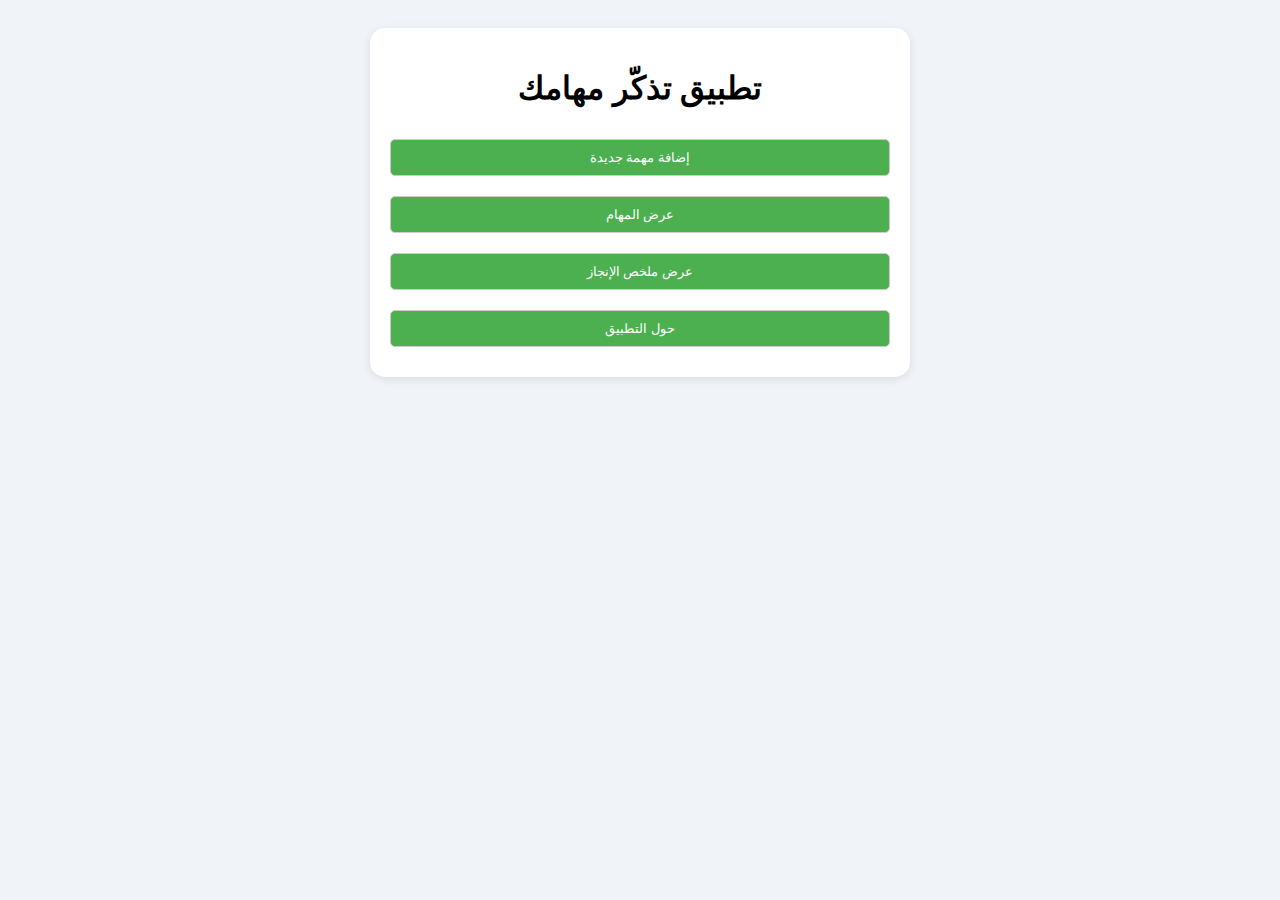
<file: index.html>
<!DOCTYPE html>
<html lang="ar">
<head>
    <meta charset="UTF-8">
    <title>الصفحة الرئيسية</title>
    <link rel="stylesheet" href="style.css">
</head>
<body>
    <div class="container">
        <h1>تطبيق تذكّر مهامك</h1>
        
        <!-- زر إضافة مهمة جديدة -->
        <button onclick="window.location.href='add.html'">إضافة مهمة جديدة</button>

        <!-- زر عرض المهام -->
        <button onclick="window.location.href='list.html'">عرض المهام</button>

        <!-- زر عرض ملخص الإنجاز -->
        <button onclick="window.location.href='summary.html'">عرض ملخص الإنجاز</button>

        <!-- زر "حول التطبيق" -->
        <button onclick="window.location.href='about.html'">حول التطبيق</button>
    </div>
</body>
</html>
</file>
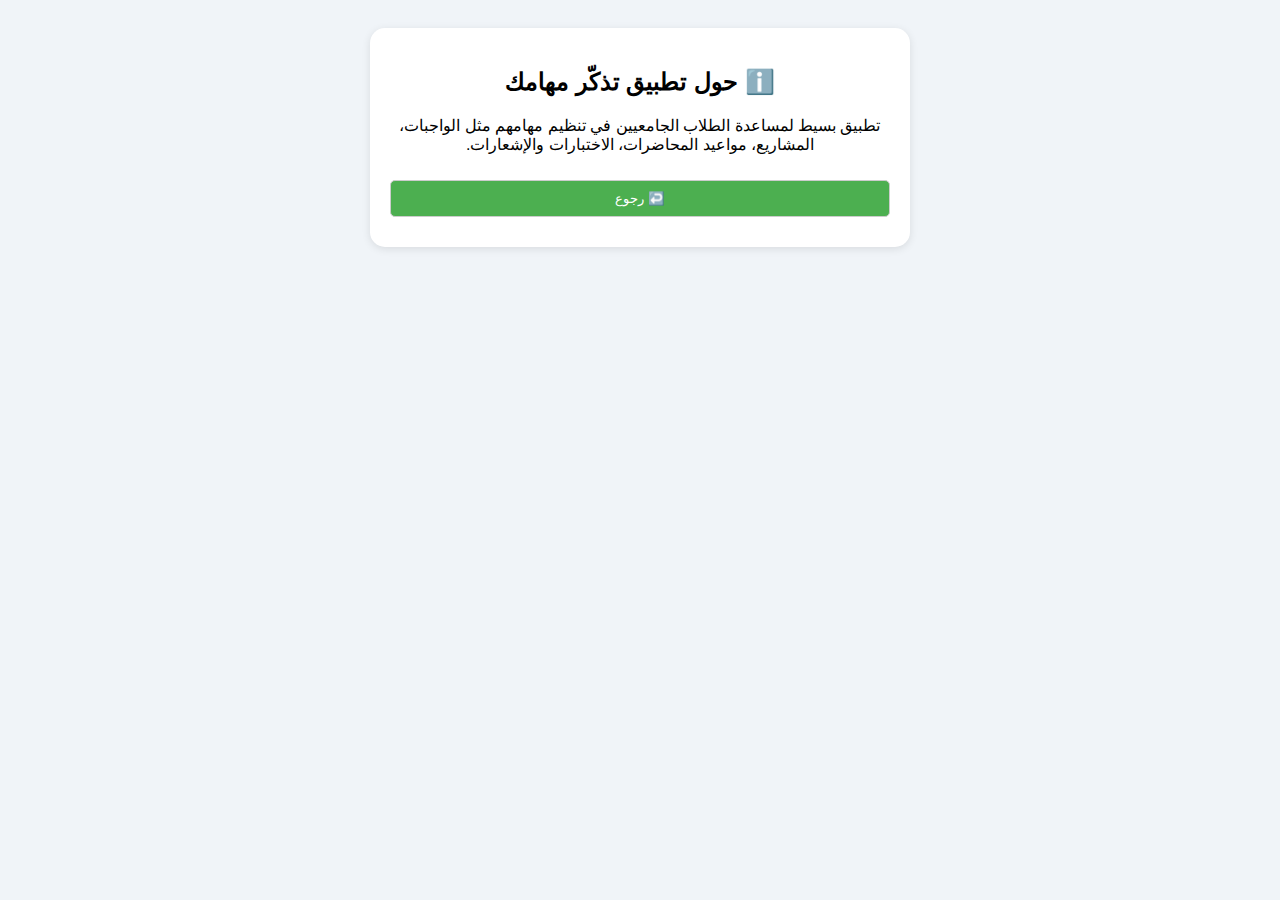
<file: about.html>
<!DOCTYPE html>
<html lang="ar">
<head>
  <meta charset="UTF-8">
  <title>حول التطبيق</title>
  <link rel="stylesheet" href="style.css">
</head>
<body>
  <div class="container">
    <h2>ℹ️ حول تطبيق تذكّر مهامك</h2>
    <p>تطبيق بسيط لمساعدة الطلاب الجامعيين في تنظيم مهامهم مثل الواجبات، المشاريع، مواعيد المحاضرات، الاختبارات والإشعارات.</p>
    
    <button onclick="location.href='index.html'">↩️ رجوع</button>
  </div>
</body>
</html>
</file>
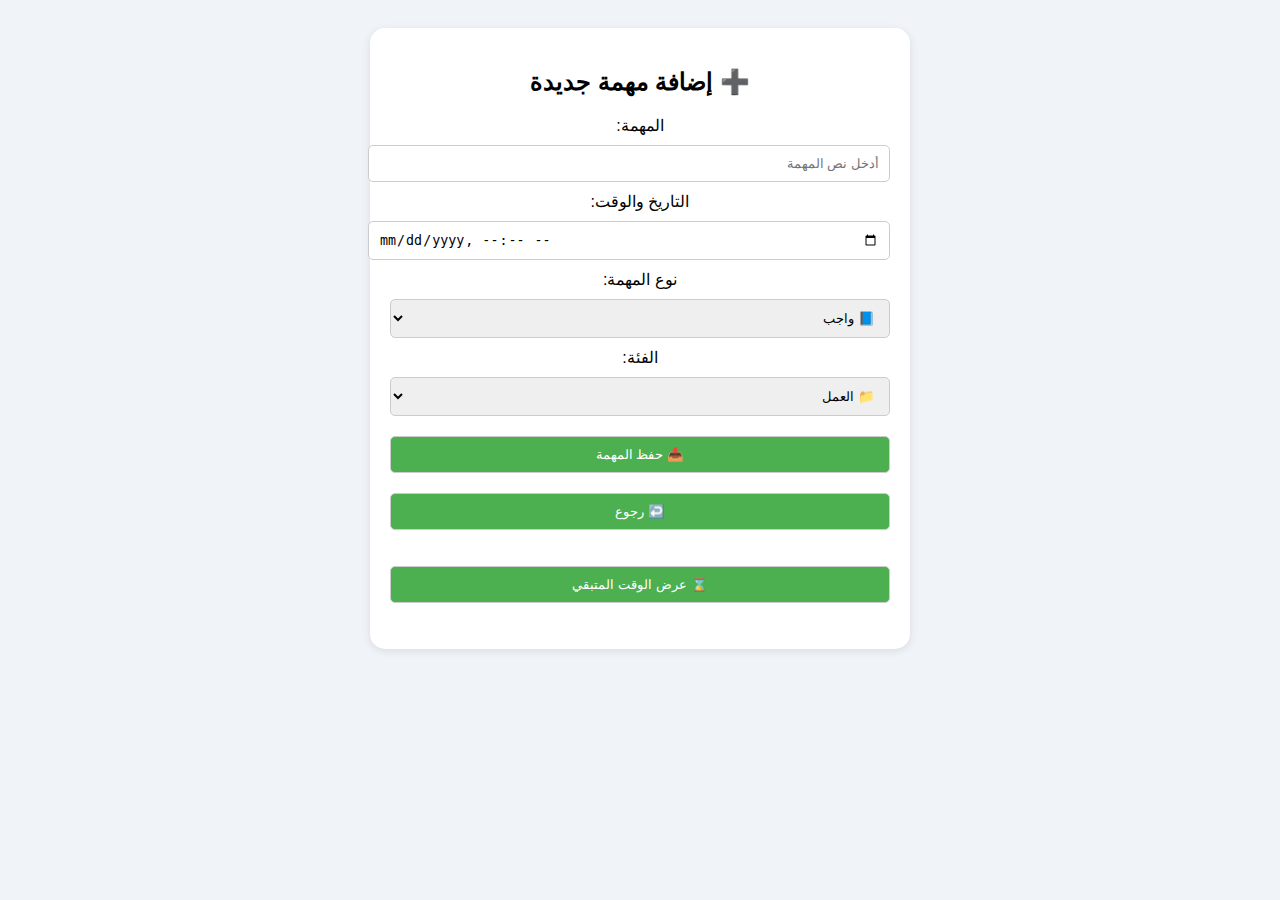
<file: add.html>
<!DOCTYPE html>
<html lang="ar">
<head>
  <meta charset="UTF-8">
  <title>إضافة مهمة</title>
  <link rel="stylesheet" href="style.css">
</head>
<body>
  <div class="container">
    <h2>➕ إضافة مهمة جديدة</h2>

    <label>المهمة:</label>
    <input type="text" id="taskText" placeholder="أدخل نص المهمة" required>

    <label>التاريخ والوقت:</label>
    <input type="datetime-local" id="taskTime" required>

    <label>نوع المهمة:</label>
    <select id="taskType">
      <option value="واجب">📘 واجب</option>
      <option value="مشروع">🛠️ مشروع</option>
      <option value="محاضرة">🕐 ميعاد محاضرة</option>
      <option value="إشعار">📢 إشعار مهم</option>
      <option value="اختبار">✏️ اختبار</option>
    </select>

    <label>الفئة:</label>
    <select id="taskCategory">
      <option value="العمل">📁 العمل</option>
      <option value="المنزل">🏠 المنزل</option>
      <option value="الدراسة">📚 الدراسة</option>
      <option value="التسوق">🛒 التسوق</option>
    </select>

    <button onclick="addTask()">📥 حفظ المهمة</button>
    <button onclick="location.href='index.html'">↩️ رجوع</button>

    <p id="timeResult" style="color: #333; font-weight: bold;"></p>
    <button id="timeRemainingBtn" onclick="showTimeRemaining()" style="margin-top: 10px;">⌛️ عرض الوقت المتبقي</button>
    <p id="timeRemaining" style="color: #333; font-weight: bold;"></p>
  </div>

  <script>
    // عرض التاريخ والوقت
    document.getElementById("taskTime").addEventListener("input", function () {
      const timeInput = this.value;
      if (!timeInput) return;

      const date = new Date(timeInput);
      const options = {
        weekday: 'long',
        year: 'numeric',
        month: 'long',
        day: 'numeric',
        hour: 'numeric',
        minute: '2-digit',
        hour12: true
      };
      const formatted = date.toLocaleString('ar-EG', options);
      document.getElementById("timeResult").textContent = `📅 المهمة ستكون في: ${formatted}`;
    });

    // إضافة مهمة جديدة
    function addTask() {
      const text = document.getElementById("taskText").value;
      const time = document.getElementById("taskTime").value;
      const type = document.getElementById("taskType").value;
      const category = document.getElementById("taskCategory").value;

      if (!text || !time) return alert("يرجى إدخال جميع البيانات");

      const task = { text, time, type };
      const tasks = JSON.parse(localStorage.getItem(category)) || [];
      tasks.push(task);
      localStorage.setItem(category, JSON.stringify(tasks));

      alert("✅ تم حفظ المهمة بنجاح");
      location.href = "list.html";
    }

    // عرض الوقت المتبقي
    function showTimeRemaining() {
      const timeInput = document.getElementById("taskTime").value;
      if (!timeInput) return alert("يرجى إدخال تاريخ ووقت المهمة أولاً.");

      const taskTime = new Date(timeInput);
      const now = new Date();
      const timeDiff = taskTime - now;

      if (timeDiff <= 0) {
        document.getElementById("timeRemaining").textContent = "❌ المهمة قد مضت بالفعل.";
      } else {
        const hours = Math.floor(timeDiff / 1000 / 60 / 60);
        const minutes = Math.floor((timeDiff % (1000 * 60 * 60)) / 1000 / 60);
        document.getElementById("timeRemaining").textContent = `⏳ الوقت المتبقي: ${hours} ساعة و ${minutes} دقيقة`;
      }
    }
  </script>
</body>
</html>
</file>
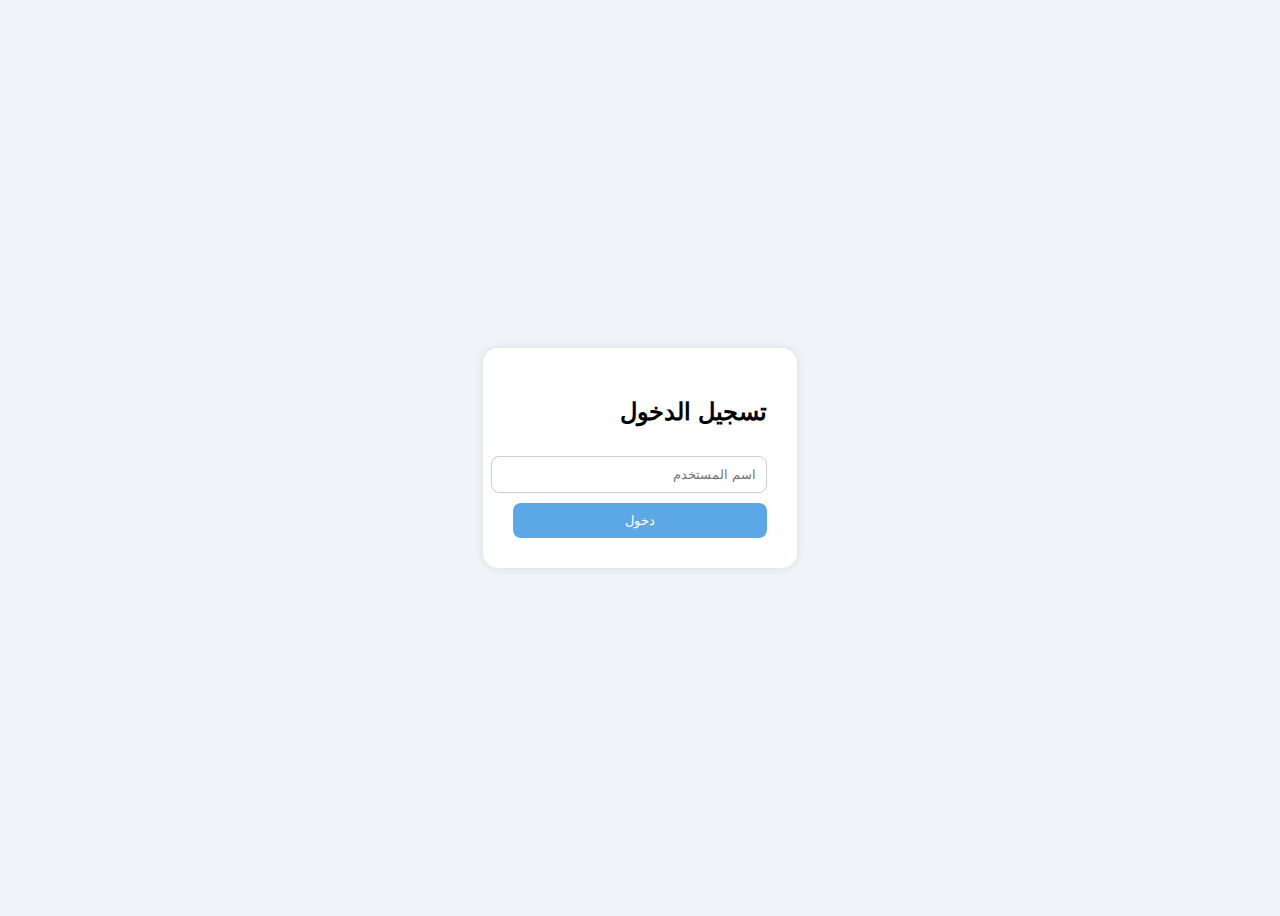
<file: index (2).html>
<!DOCTYPE html>
<html lang="ar">
<head>
  <meta charset="UTF-8">
  <title>تسجيل الدخول</title>
  <style>
    body {
      font-family: sans-serif;
      background-color: #f0f4f8;
      display: flex;
      justify-content: center;
      align-items: center;
      height: 100vh;
      direction: rtl;
    }
    .login-box {
      background-color: white;
      padding: 30px;
      border-radius: 15px;
      box-shadow: 0 0 10px rgba(0,0,0,0.1);
    }
    input {
      width: 100%;
      padding: 10px;
      margin: 10px 0;
      border: 1px solid #ccc;
      border-radius: 8px;
    }
    button {
      width: 100%;
      padding: 10px;
      background-color: #5ca8e6;
      color: white;
      border: none;
      border-radius: 8px;
      cursor: pointer;
    }
  </style>
</head>
<body>

<div class="login-box">
  <h2>تسجيل الدخول</h2>
  <input type="text" id="username" placeholder="اسم المستخدم">
  <button onclick="login()">دخول</button>
</div>

<script>
  function login() {
    const username = document.getElementById("username").value.trim();
    if (username) {
      localStorage.setItem("loggedInUser", username);
      window.location.href = "index.html"; // الانتقال للصفحة الرئيسية
    } else {
      alert("يرجى إدخال اسم المستخدم");
    }
  }

  // إذا كان المستخدم مسجلاً فعلاً، انقله للصفحة الرئيسية مباشرة
  if (localStorage.getItem("loggedInUser")) {
    window.location.href = "index.html";
  }
</script>

</body>
</html>
</file>
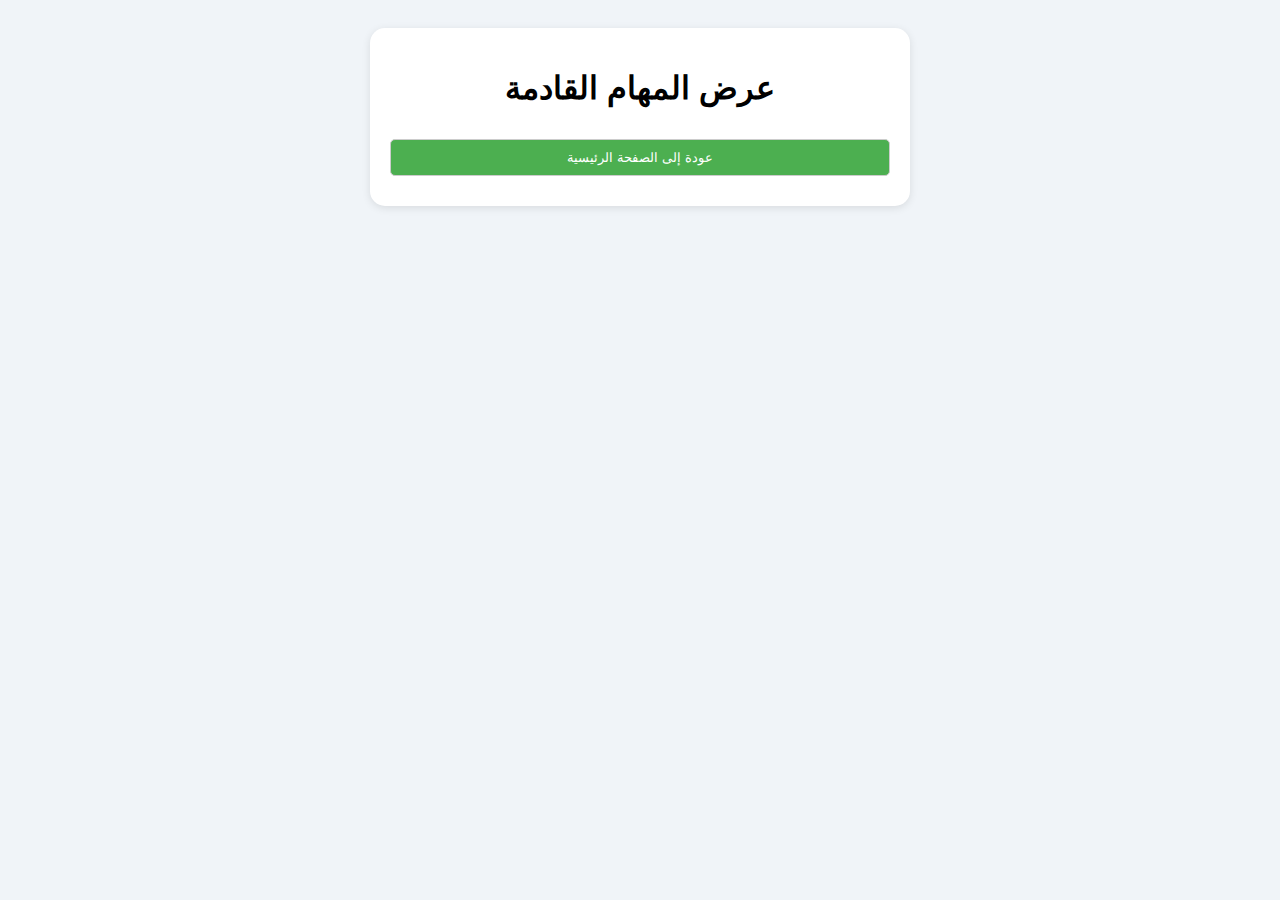
<file: list.html>
<!DOCTYPE html>
<html lang="ar">
<head>
    <meta charset="UTF-8">
    <title>عرض المهام</title>
    <link rel="stylesheet" href="style.css">
</head>
<body>
    <div class="container">
        <h1>عرض المهام القادمة</h1>
        <div id="task-list"></div>
        <button onclick="window.location.href='index.html'">عودة إلى الصفحة الرئيسية</button>
    </div>

    <script>
        // طلب إذن من المتصفح لإظهار الإشعارات
        if (Notification.permission !== "granted") {
            Notification.requestPermission();
        }

        // دالة لعرض التنبيهات إذا كان موعد المهمة قريب
        function showTaskNotification(task) {
            const taskDate = new Date(task.due);
            const now = new Date();
            const timeDifference = taskDate - now;

            // إذا كانت المهمة ستحدث خلال أقل من 4 ساعات
            if (timeDifference > 0 && timeDifference <= 4 * 60 * 60 * 1000) {
                // عرض إشعار للمستخدم
                if (Notification.permission === "granted") {
                    new Notification(`تنبيه: ${task.name}`, {
                        body: `المهمة "${task.name}" ستحدث في أقل من 4 ساعات.`,
                        icon: "icon.png",  // يمكنك إضافة أي صورة رمز هنا
                    });
                }
            }
        }

        // تحميل المهام عند فتح الصفحة
        function loadTasks() {
            const taskList = document.getElementById("task-list");
            const tasks = JSON.parse(localStorage.getItem("tasks")) || [];

            taskList.innerHTML = ""; // Clear previous list

            tasks.forEach((task) => {
                const taskDate = new Date(task.due);
                const now = new Date();
                const timeDifference = taskDate - now;

                // عرض كل مهمة في صفحة عرض المهام
                let taskItem = document.createElement("div");
                taskItem.classList.add("task");

                let taskText = `
                    <h3>${task.name}</h3>
                    <p>${task.details}</p>
                    <p>الموعد المحدد: ${taskDate.toLocaleString()}</p>
                `;

                if (timeDifference > 0) {
                    let timeRemaining = Math.floor(timeDifference / (1000 * 60 * 60)); // hours
                    taskText += `<p>المتبقي: ${timeRemaining} ساعة</p>`;
                } else {
                    taskText += `<p>المهمة قد فات موعدها.</p>`;
                }

                taskItem.innerHTML = taskText;
                taskList.appendChild(taskItem);

                // استدعاء دالة التنبيه للمهمة
                showTaskNotification(task);
            });
        }

        // تحميل المهام عند تحميل الصفحة
        window.onload = loadTasks;
    </script>
</body>
</html>
</file>
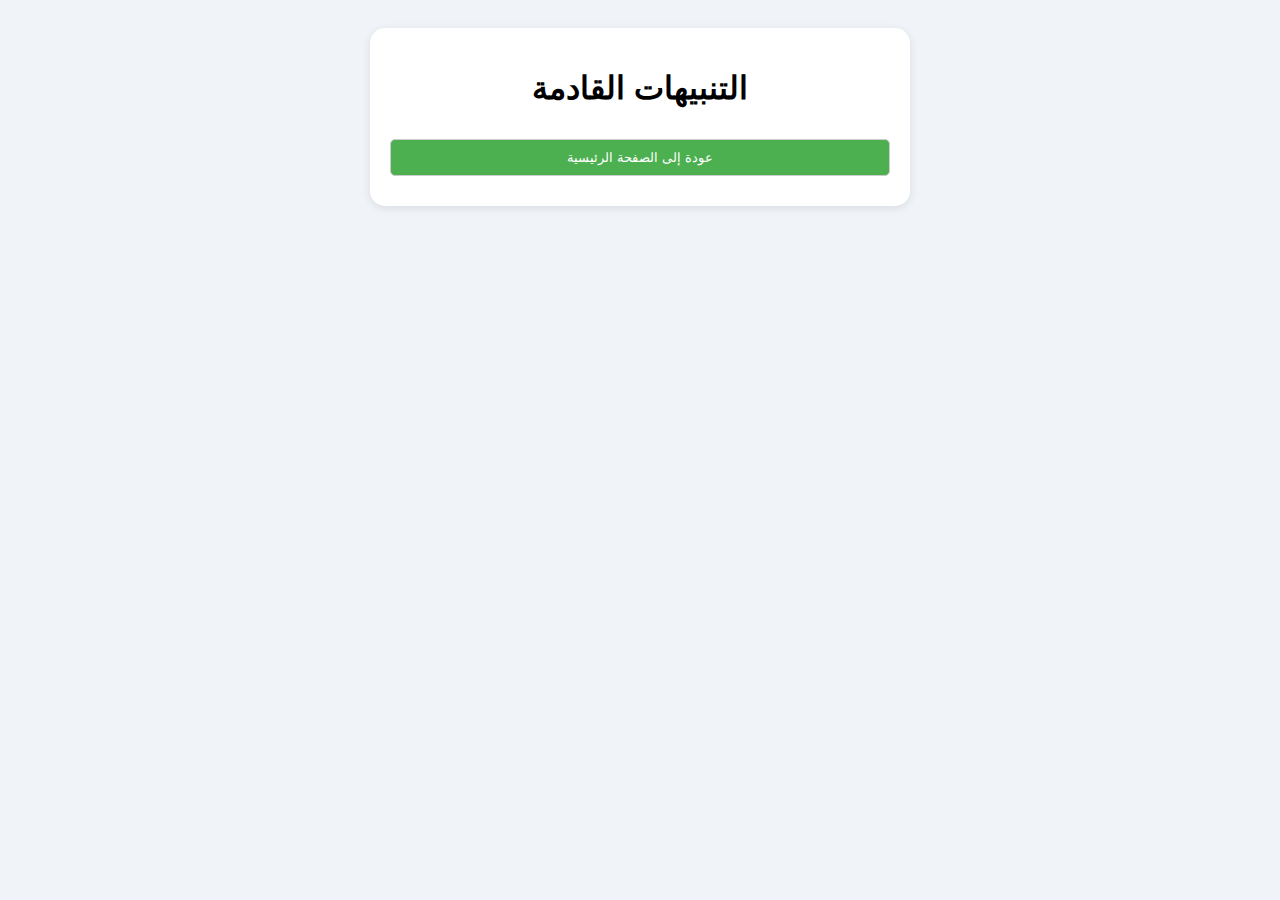
<file: notifications.html>
<!DOCTYPE html>
<html lang="ar">
<head>
    <meta charset="UTF-8">
    <title>التنبيهات</title>
    <link rel="stylesheet" href="style.css">
</head>
<body>
    <div class="container">
        <h1>التنبيهات القادمة</h1>
        <div id="notifications-list"></div>
        <button onclick="window.location.href='index.html'">عودة إلى الصفحة الرئيسية</button>
    </div>

    <script>
        function loadNotifications() {
            const notificationsList = document.getElementById("notifications-list");
            const tasks = JSON.parse(localStorage.getItem("tasks")) || [];
            const now = new Date();

            notificationsList.innerHTML = ""; // Clear previous notifications

            tasks.forEach(task => {
                const taskDate = new Date(task.due);
                const timeDifference = taskDate - now;

                if (timeDifference > 0 && timeDifference <= 4 * 60 * 60 * 1000) {
                    let notification = document.createElement("div");
                    notification.classList.add("notification");

                    notification.innerHTML = `
                        <h3>تنبيه: ${task.name}</h3>
                        <p>المهمة "${task.name}" ستحدث في أقل من 4 ساعات.</p>
                    `;

                    notificationsList.appendChild(notification);
                }
            });
        }

        window.onload = loadNotifications;
    </script>
</body>
</html>
</file>
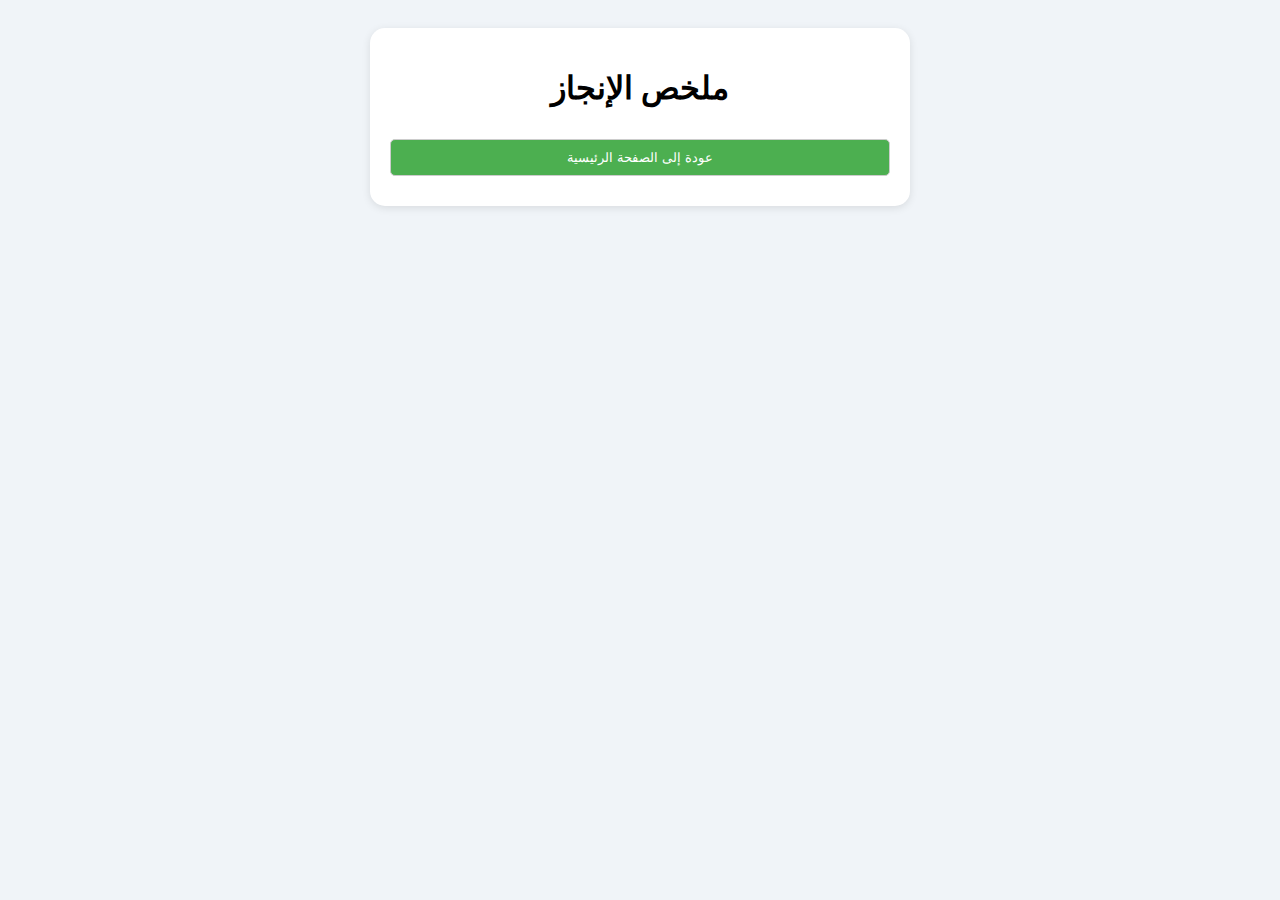
<file: summary.html>
<!DOCTYPE html>
<html lang="ar">
<head>
    <meta charset="UTF-8">
    <title>ملخص الإنجاز</title>
    <link rel="stylesheet" href="style.css">
</head>
<body>
    <div class="container">
        <h1>ملخص الإنجاز</h1>
        <div id="completed-tasks"></div>
        <button onclick="window.location.href='index.html'">عودة إلى الصفحة الرئيسية</button>
    </div>

    <script>
        function loadCompletedTasks() {
            const completedTasksContainer = document.getElementById("completed-tasks");
            const tasks = JSON.parse(localStorage.getItem("tasks")) || [];

            completedTasksContainer.innerHTML = ""; // Clear previous list

            tasks.forEach(task => {
                // Here you can add a way to mark tasks as completed
                // For simplicity, let's assume all tasks are completed for now
                let taskItem = document.createElement("div");
                taskItem.classList.add("task");

                let taskText = `
                    <h3>${task.name}</h3>
                    <p>${task.details}</p>
                    <p>الموعد المحدد: ${new Date(task.due).toLocaleString()}</p>
                    <p>تم إنجاز المهمة</p>
                `;

                taskItem.innerHTML = taskText;
                completedTasksContainer.appendChild(taskItem);
            });
        }

        window.onload = loadCompletedTasks;
    </script>
</body>
</html>
</file>
<file: style.css>
body {
  font-family: 'Tahoma', sans-serif;
  background-color: #f0f4f8;
  direction: rtl;
  text-align: center;
  padding: 20px;
}

.container {
  max-width: 500px;
  margin: auto;
  background: white;
  padding: 20px;
  border-radius: 15px;
  box-shadow: 0 2px 8px rgba(0,0,0,0.1);
}

input, select, button {
  padding: 10px;
  margin: 10px 0;
  width: 100%;
  border: 1px solid #ccc;
  border-radius: 5px;
}

button {
  background-color: #4CAF50;
  color: white;
  cursor: pointer;
}

button:hover {
  background-color: #45a049;
}
</file>
